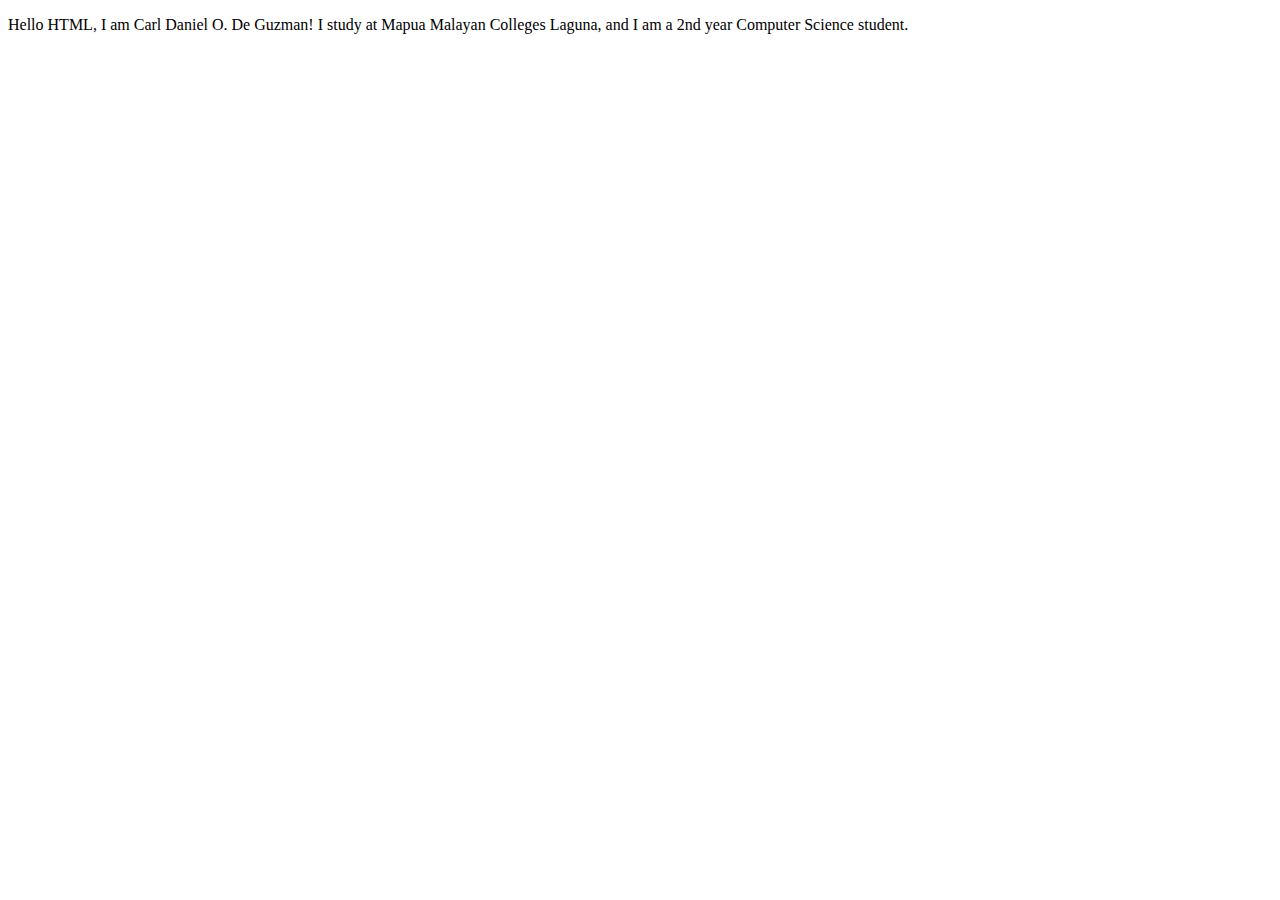
<file: 0. Hello HTML/index.html>
<!-- TODO 0.1: Set the doctype and create the html tag -->
<!doctype html>
<html lang="en-US">

<!-- TODO 0.2: Add a head with a title. Set the title to your name -->
    <head>
        <title>DE GUZMAN, Carl Daniel O.</title>
    </head>

<!-- TODO 0.3: Add the body with the text "Hello HTML, I am <name>" -->
    <body>
        <p>Hello HTML, I am Carl Daniel O. De Guzman! I study at Mapua Malayan Colleges Laguna, and I am a 2nd year Computer Science student.</p>
    </body>
</html>
</file>
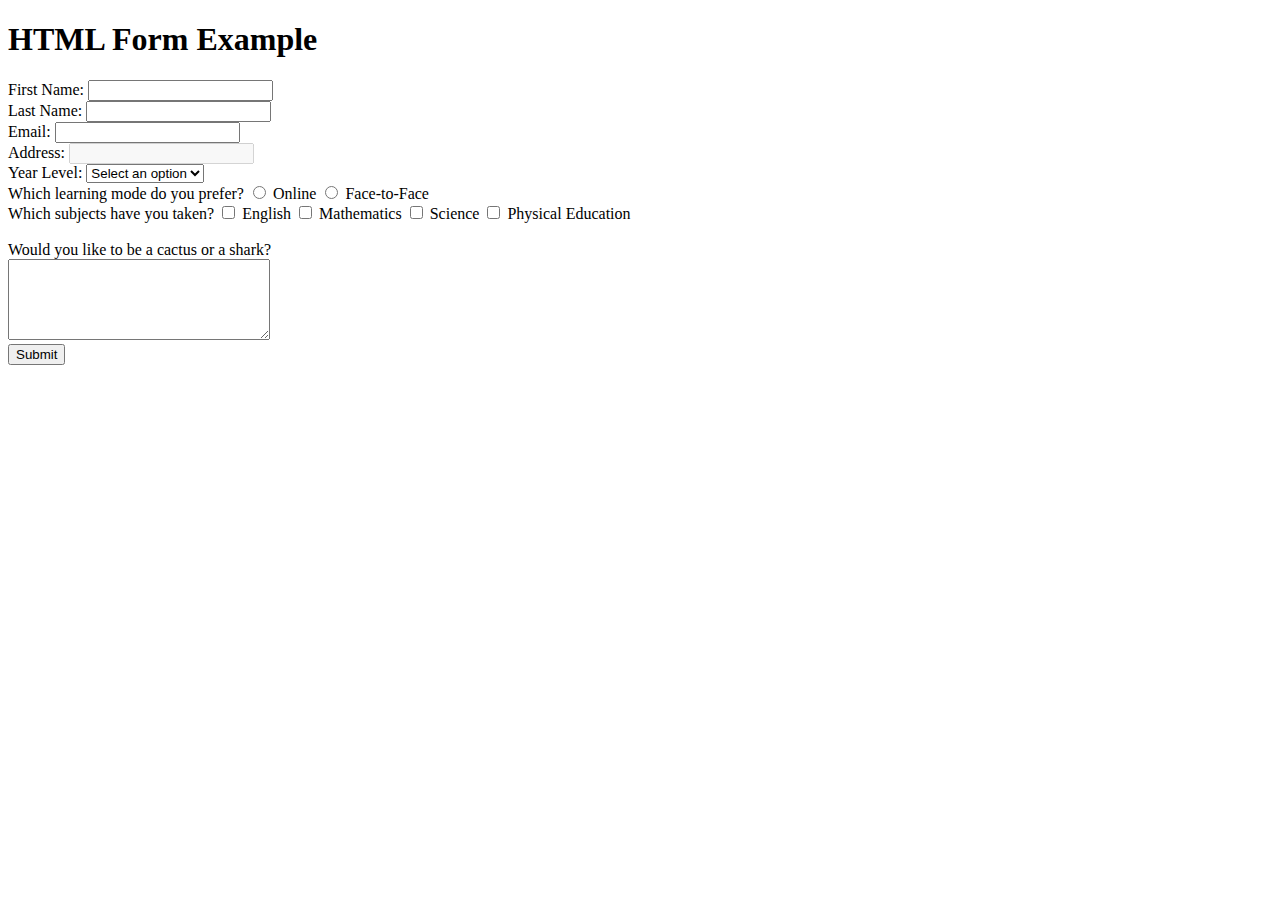
<file: 2. Exploring HTML Form Elements/index.html>
<!DOCTYPE html>
<html>

<head>
    <title>HTML Form Tags</title>
</head>

<body>
    <h1>HTML Form Example</h1>
    <!-- TODO 2.1: Add the container for the form. It should POST to "/submit_form"  -->
    <form action="/submit_form">
        <!-- TODO 2.2: Add a first name text field -->
        <label for="firstname">First Name:</label>
        <input type="text" id="firstname" name="firstname"/>
        <br>
        <!-- TODO 2.3: Add a last name text field. The field must be required. -->
        <label for="lastname">Last Name:</label>
        <input type="text" id="lastname" name="lastname" required/>
        <br>
        <!-- TODO 2.4: Add an email text field. The field must be read only. -->
        <label for="email">Email:</label>
        <input type="email" id="email" name="email" readonly/>
        <br>
        <!-- TODO 2.5: Add an address text field. The field must be disabled. -->
        <label for="address">Address:</label>
        <input type="text" id="address" name="address" disabled/>
        <br>
        <!-- TODO 2.6: Add a year level dropdown. The inital selected value must be "Select an option", but it must not be a valid selection. -->
        <label for="yearlevel">Year Level:</label>
        <select id="yearlevel" name="yearlevel">
            <option value="" selected disabled hidden>Select an option</option>
            <option value="firstyear">First Year</option>
            <option value="secondyear">Second Year</option>
            <option value="thirdyear">Third Year</option>
            <option value="fourthyear">Fourth Year</option>
            <option value="fifthyear">Fifth Year</option>
        </select>
        <br>
        <!-- TODO 2.7: Add radio buttons that ask which learning mode the user prefers -->
        <label>Which learning mode do you prefer?</label>
        <input type="radio" id="online" name="online" value="Online"/>
        <label for="online">Online</label>
        <input type="radio" id="f2f" name="f2f" value="Face-to-Face"/>
        <label for="f2f">Face-to-Face</label>
        <br>
        <!-- TODO 2.8: Add check boxes that ask which subjects the user has taken -->
        <label>Which subjects have you taken?</label>
        <input type="checkbox" id="english" name="english" value="English"/>
        <label for="english">English</label>
        <input type="checkbox" id="math" name="math" value="Math"/>
        <label for="math">Mathematics</label>
        <input type="checkbox" id="science" name="science" value="Science"/>
        <label for="science">Science</label>
        <input type="checkbox" id="pe" name="pe" value="PE"/>
        <label for="pe">Physical Education</label>
        <br>
        <!-- TODO 2.9: Add a text area that asks the user if they would prefer to be a cactus or a shark -->
        <br>
        <label for="preference">Would you like to be a cactus or a shark?</label>
        <br>
        <textarea id="preference" name="preference" rows="5" cols="30"></textarea>
        <br>
        <!-- TODO 2.10: Add a submit button -->
        <button type="submit" id="submit" name="submit">Submit</button>
    </form>

</body>

</html>
</file>
